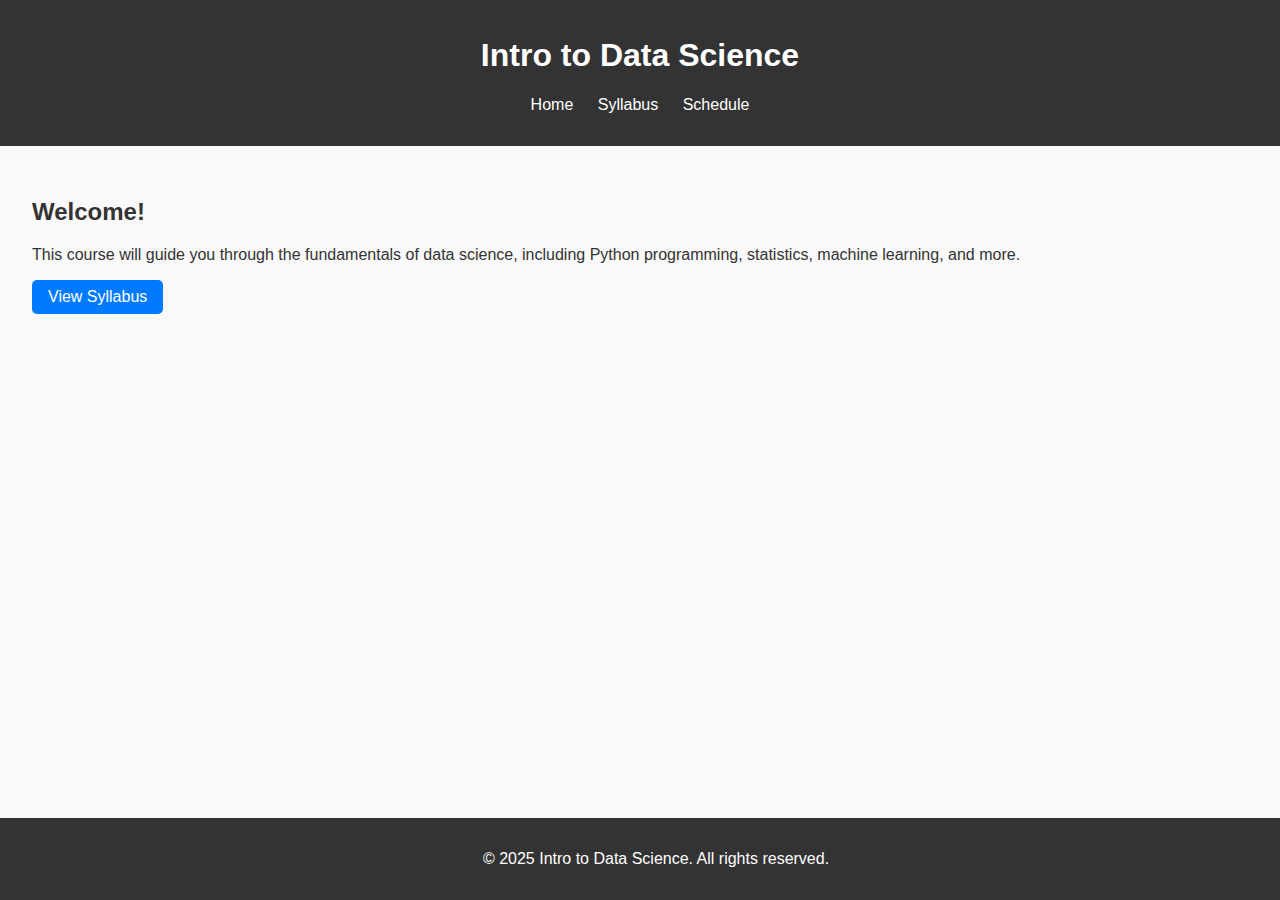
<file: index.html>
<!DOCTYPE html>
<html lang="en">
<head>
  <meta charset="UTF-8">
  <meta name="viewport" content="width=device-width, initial-scale=1.0">
  <title>Intro to Data Science</title>
  <link rel="stylesheet" href="css/styles.css">
</head>
<body>
  <header>
    <h1>Intro to Data Science</h1>
    <nav>
      <ul>
        <li><a href="index.html">Home</a></li>
        <li><a href="syllabus.html">Syllabus</a></li>
        <li><a href="schedule.html">Schedule</a></li>
      </ul>
    </nav>
  </header>

  <main>
    <section>
      <h2>Welcome!</h2>
      <p>This course will guide you through the fundamentals of data science, including Python programming, statistics, machine learning, and more.</p>
      <a href="syllabus.html" class="btn">View Syllabus</a>
    </section>
  </main>

  <footer>
    <p>&copy; 2025 Intro to Data Science. All rights reserved.</p>
  </footer>
</body>
</html>
</file>
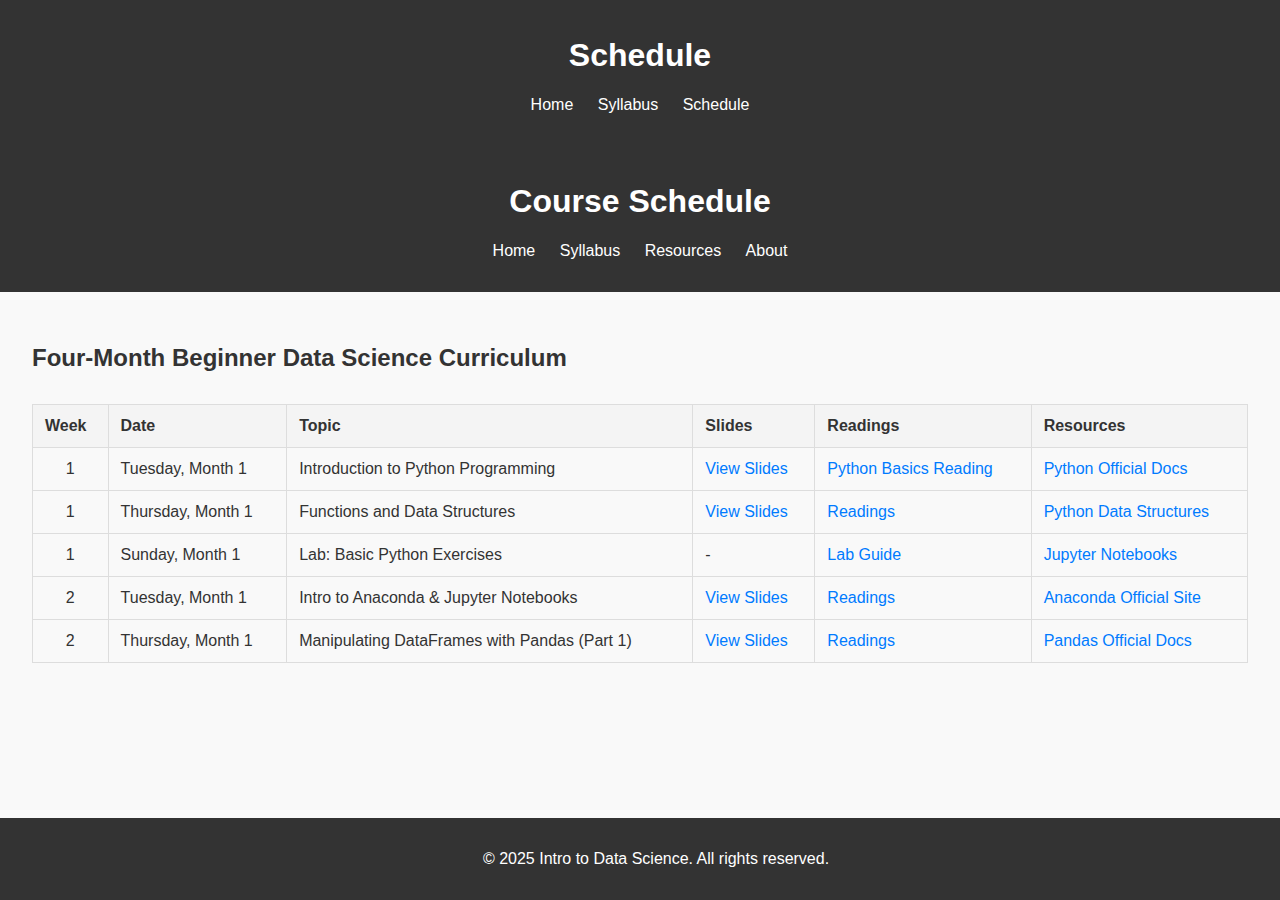
<file: schedule.html>
<!DOCTYPE html>
<html lang="en">
<head>
  <meta charset="UTF-8">
  <meta name="viewport" content="width=device-width, initial-scale=1.0">
  <title>Course Schedule - Intro to Data Science</title>
  <link rel="stylesheet" href="css/styles.css">

    <header>
    <h1>Schedule</h1>
    <nav>
      <ul>
        <li><a href="index.html">Home</a></li>
        <li><a href="syllabus.html">Syllabus</a></li>
        <li><a href="schedule.html">Schedule</a></li>
      </ul>
    </nav>
  </header>

  <style>
    table {
      width: 100%;
      border-collapse: collapse;
      margin: 2rem 0;
    }

    table, th, td {
      border: 1px solid #ddd;
    }

    th, td {
      padding: 0.75rem;
      text-align: left;
    }

    th {
      background-color: #f4f4f4;
    }

    td a {
      color: #007BFF;
      text-decoration: none;
    }

    td a:hover {
      text-decoration: underline;
    }

    .center {
      text-align: center;
    }
  </style>
</head>
<body>
  <header>
    <h1>Course Schedule</h1>
    <nav>
      <ul>
        <li><a href="index.html">Home</a></li>
        <li><a href="syllabus.html">Syllabus</a></li>
        <li><a href="resources.html">Resources</a></li>
        <li><a href="about.html">About</a></li>
      </ul>
    </nav>
  </header>

  <main>
    <section>
      <h2>Four-Month Beginner Data Science Curriculum</h2>
      <table>
        <thead>
          <tr>
            <th>Week</th>
            <th>Date</th>
            <th>Topic</th>
            <th>Slides</th>
            <th>Readings</th>
            <th>Resources</th>
          </tr>
        </thead>
        <tbody>
          <tr>
            <td class="center">1</td>
            <td>Tuesday, Month 1</td>
            <td>Introduction to Python Programming</td>
            <td><a href="assets/slides/python_basics.pdf" target="_blank">View Slides</a></td>
            <td><a href="assets/readings/python_intro.pdf" target="_blank">Python Basics Reading</a></td>
            <td><a href="https://www.python.org/" target="_blank">Python Official Docs</a></td>
          </tr>
          <tr>
            <td class="center">1</td>
            <td>Thursday, Month 1</td>
            <td>Functions and Data Structures</td>
            <td><a href="assets/slides/functions_data_structures.pdf" target="_blank">View Slides</a></td>
            <td><a href="assets/readings/data_structures.pdf" target="_blank">Readings</a></td>
            <td><a href="https://docs.python.org/3/tutorial/datastructures.html" target="_blank">Python Data Structures</a></td>
          </tr>
          <tr>
            <td class="center">1</td>
            <td>Sunday, Month 1</td>
            <td>Lab: Basic Python Exercises</td>
            <td>-</td>
            <td><a href="assets/readings/lab_guide_python.pdf" target="_blank">Lab Guide</a></td>
            <td><a href="https://jupyter.org/" target="_blank">Jupyter Notebooks</a></td>
          </tr>
          <tr>
            <td class="center">2</td>
            <td>Tuesday, Month 1</td>
            <td>Intro to Anaconda & Jupyter Notebooks</td>
            <td><a href="assets/slides/anaconda_jupyter.pdf" target="_blank">View Slides</a></td>
            <td><a href="assets/readings/jupyter_intro.pdf" target="_blank">Readings</a></td>
            <td><a href="https://www.anaconda.com/" target="_blank">Anaconda Official Site</a></td>
          </tr>
          <tr>
            <td class="center">2</td>
            <td>Thursday, Month 1</td>
            <td>Manipulating DataFrames with Pandas (Part 1)</td>
            <td><a href="assets/slides/intro_to_pandas.pdf" target="_blank">View Slides</a></td>
            <td><a href="assets/readings/pandas_basics.pdf" target="_blank">Readings</a></td>
            <td><a href="https://pandas.pydata.org/" target="_blank">Pandas Official Docs</a></td>
          </tr>
        </tbody>
      </table>
    </section>
  </main>

  <footer>
    <p>&copy; 2025 Intro to Data Science. All rights reserved.</p>
  </footer>
</body>
</html>
</file>
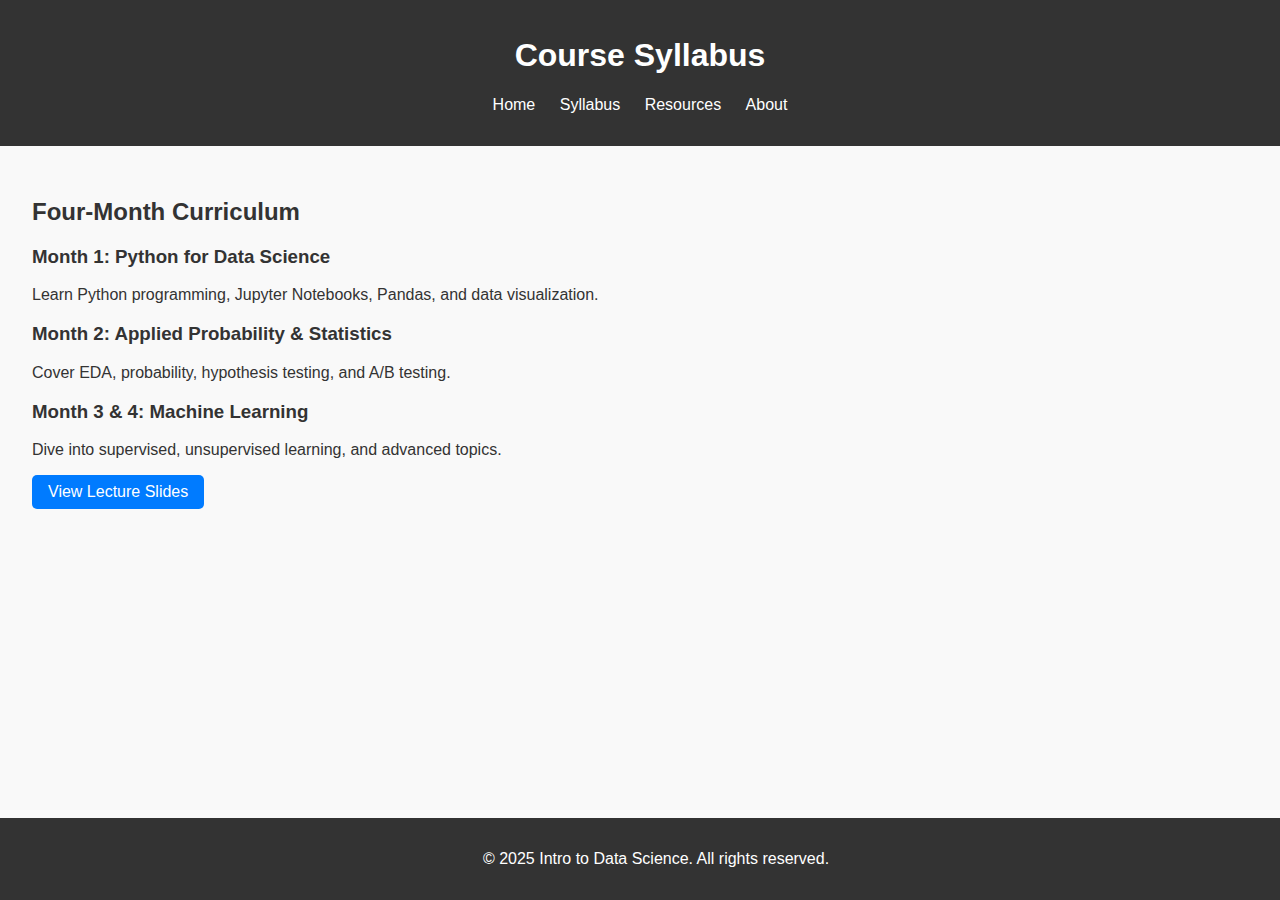
<file: syllabus.html>
<!DOCTYPE html>
<html lang="en">
<head>
  <meta charset="UTF-8">
  <meta name="viewport" content="width=device-width, initial-scale=1.0">
  <title>Syllabus - Intro to Data Science</title>
  <link rel="stylesheet" href="css/styles.css">
</head>
<body>
  <header>
    <h1>Course Syllabus</h1>
    <nav>
      <ul>
        <li><a href="index.html">Home</a></li>
        <li><a href="syllabus.html">Syllabus</a></li>
        <li><a href="resources.html">Resources</a></li>
        <li><a href="about.html">About</a></li>
      </ul>
    </nav>
  </header>

  <main>
    <section>
      <h2>Four-Month Curriculum</h2>
      <h3>Month 1: Python for Data Science</h3>
      <p>Learn Python programming, Jupyter Notebooks, Pandas, and data visualization.</p>
      <h3>Month 2: Applied Probability & Statistics</h3>
      <p>Cover EDA, probability, hypothesis testing, and A/B testing.</p>
      <h3>Month 3 & 4: Machine Learning</h3>
      <p>Dive into supervised, unsupervised learning, and advanced topics.</p>
      <a href="assets/slides" class="btn">View Lecture Slides</a>
    </section>
  </main>

  <footer>
    <p>&copy; 2025 Intro to Data Science. All rights reserved.</p>
  </footer>
</body>
</html>
</file>
<file: css/styles.css>
body {
  font-family: Arial, sans-serif;
  margin: 0;
  padding: 0;
  background-color: #f9f9f9;
  color: #333;
}

header {
  background-color: #333;
  color: #fff;
  padding: 1rem;
  text-align: center;
}

header nav ul {
  list-style-type: none;
  padding: 0;
}

header nav ul li {
  display: inline;
  margin: 0 10px;
}

header nav ul li a {
  color: #fff;
  text-decoration: none;
}

main {
  padding: 2rem;
}

footer {
  background-color: #333;
  color: #fff;
  text-align: center;
  padding: 1rem;
  position: fixed;
  bottom: 0;
  width: 100%;
}

.btn {
  display: inline-block;
  padding: 0.5rem 1rem;
  background-color: #007BFF;
  color: #fff;
  text-decoration: none;
  border-radius: 5px;
}

.btn:hover {
  background-color: #0056b3;
}
</file>
